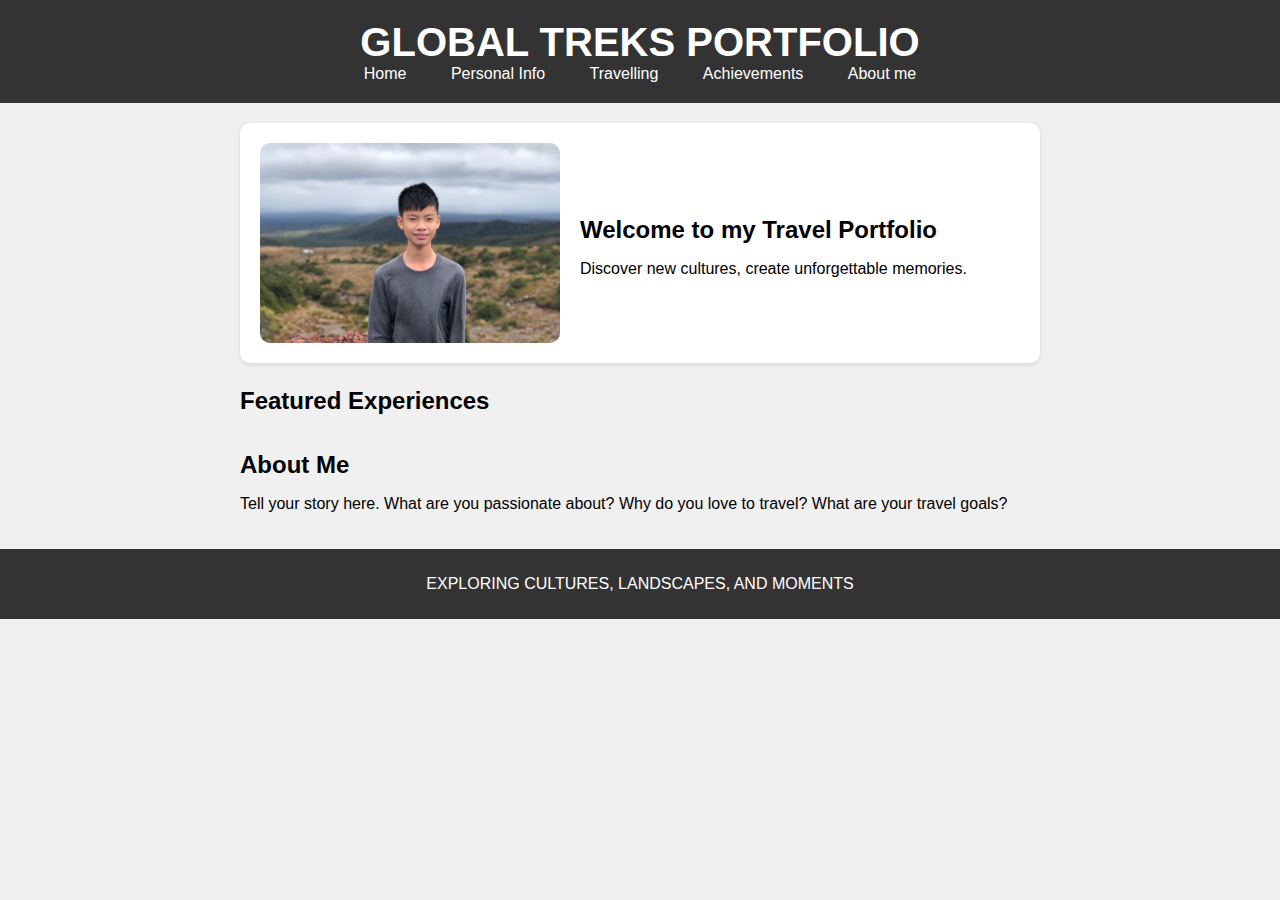
<file: index.html>
<!DOCTYPE html>
<html>
<head>
  <title>Global Treks Portfolio</title>
  <link rel="stylesheet" href="style.css">
</head>
<body>
  <header>
    <h1>GLOBAL TREKS PORTFOLIO</h1>
    <nav>
      <ul>
        <li><a href="index.html">Home</a></li>
        <li><a href="personal_info.html">Personal Info</a></li>
        <li><a href="travelling.html">Travelling</a></li>
        <li><a href="achievements.html">Achievements</a></li>
        <li><a href="about-me.html">About me</a></li>
      </ul>
    </nav>
  </header>

  <main>
    <section class="hero">
      <img src="M322501.jpg" alt="">
      <div class="hero-text">
        <h2>Welcome to my Travel Portfolio</h2>
        <p>Discover new cultures, create unforgettable memories.</p>
      </div>
    </section>

    <section class="featured">
      <h2>Featured Experiences</h2>
      <div class="featured-grid">
        </div>
    </section>

    <section class="about">
      <h2>About Me</h2>
      <p>Tell your story here. What are you passionate about? Why do you love to travel? What are your travel goals?</p>
    </section>

  </main>

  <footer>
    <p>EXPLORING CULTURES, LANDSCAPES, AND MOMENTS</p>
  </footer>
</body>
</html>
</file>
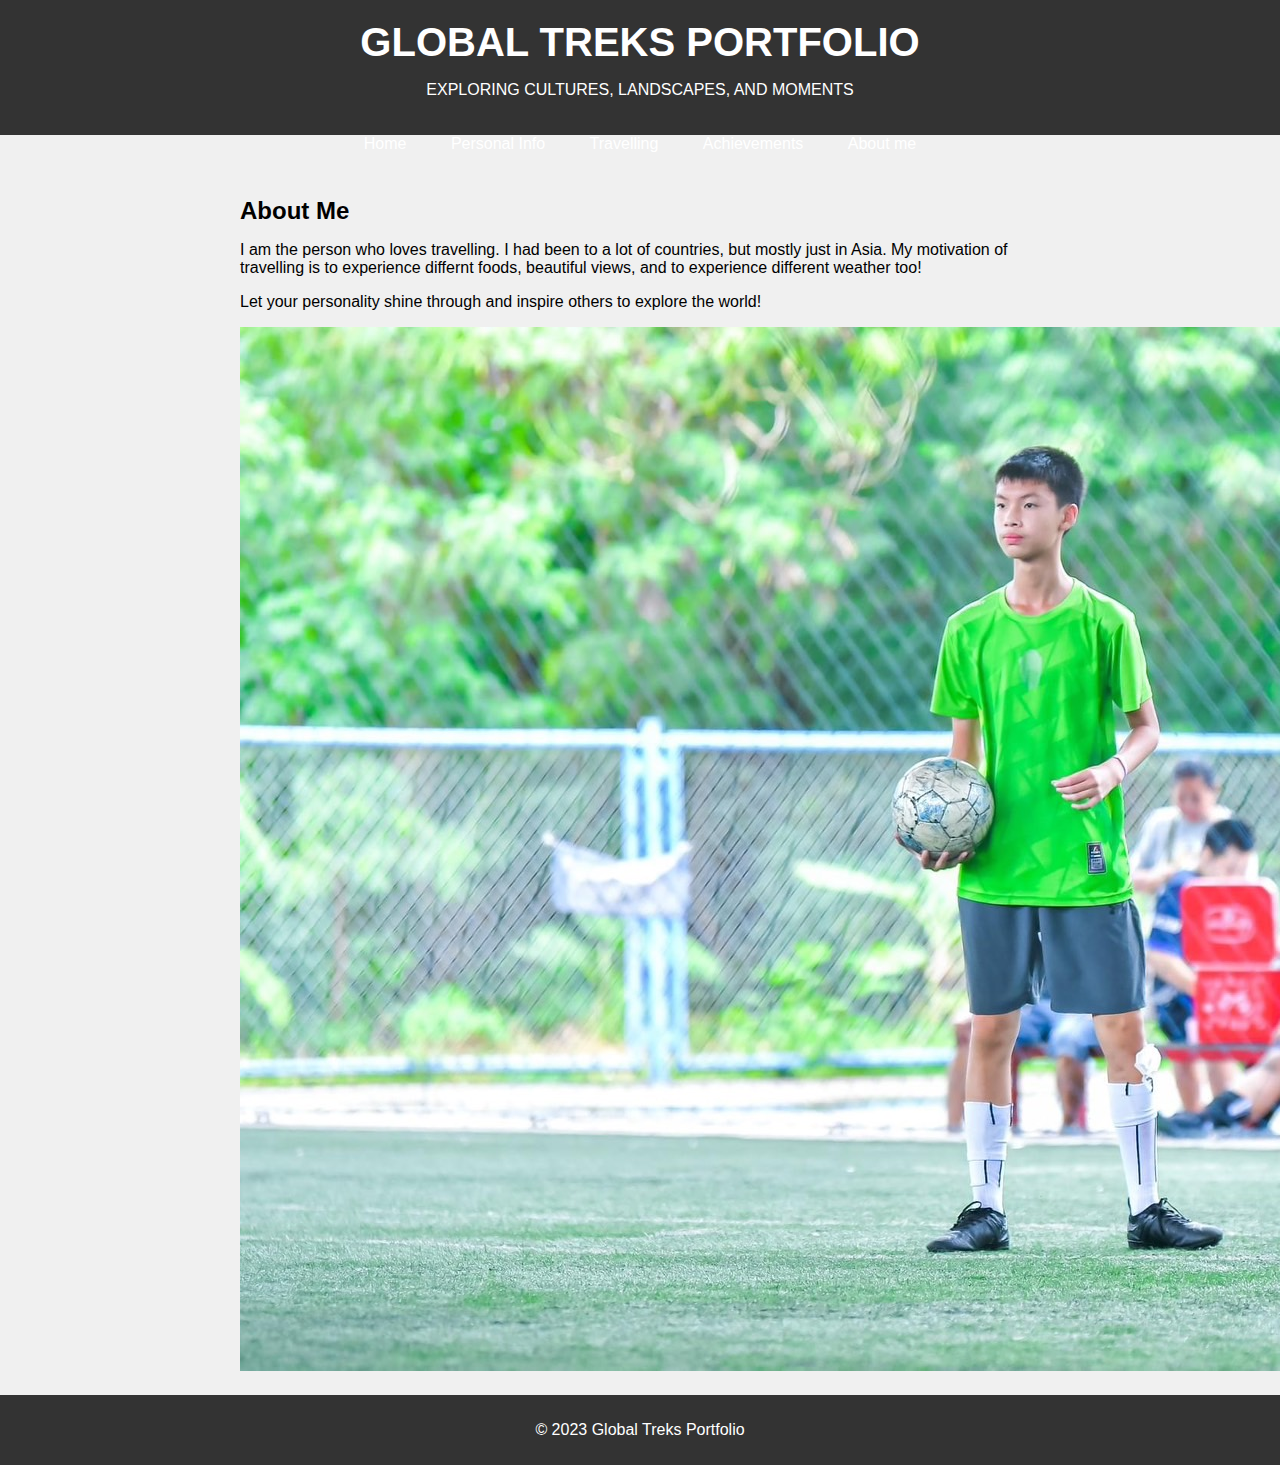
<file: about-me.html>
<!DOCTYPE html>
<html lang="en">
<head>
    <meta charset="UTF-8">
    <meta name="viewport" content="width=device-width, initial-scale=1.0">
    <title>Global Treks Portfolio</title>
    <link rel="stylesheet" href="style.css">
</head>
<body>
    <header>
        <h1>GLOBAL TREKS PORTFOLIO</h1>
        <p>EXPLORING CULTURES, LANDSCAPES, AND MOMENTS</p>
    </header>
    <nav>
        <ul>
            <li><a href="index.html">Home</a></li>
            <li><a href="personal_info.html">Personal Info</a></li>
            <li><a href="travelling.html">Travelling</a></li>
            <li><a href="achievements.html">Achievements</a></li>
            <li><a href="about-me.html">About me</a></li>
        </ul>
    </nav>
    <main>
        <section id="about-me">
            <h2>About Me</h2>
            <p>I am the person who loves travelling. I had been to a lot of countries, but mostly just in Asia. My motivation of travelling is to experience differnt foods, beautiful views, and to experience different weather too! </p>
            <p>Let your personality shine through and inspire others to explore the world!</p>
            <img src="07.jpg" alt="">
        </section>
    </main>
    <footer>
        <p>&copy; 2023 Global Treks Portfolio</p>
    </footer>
</body>
</html>
</file>
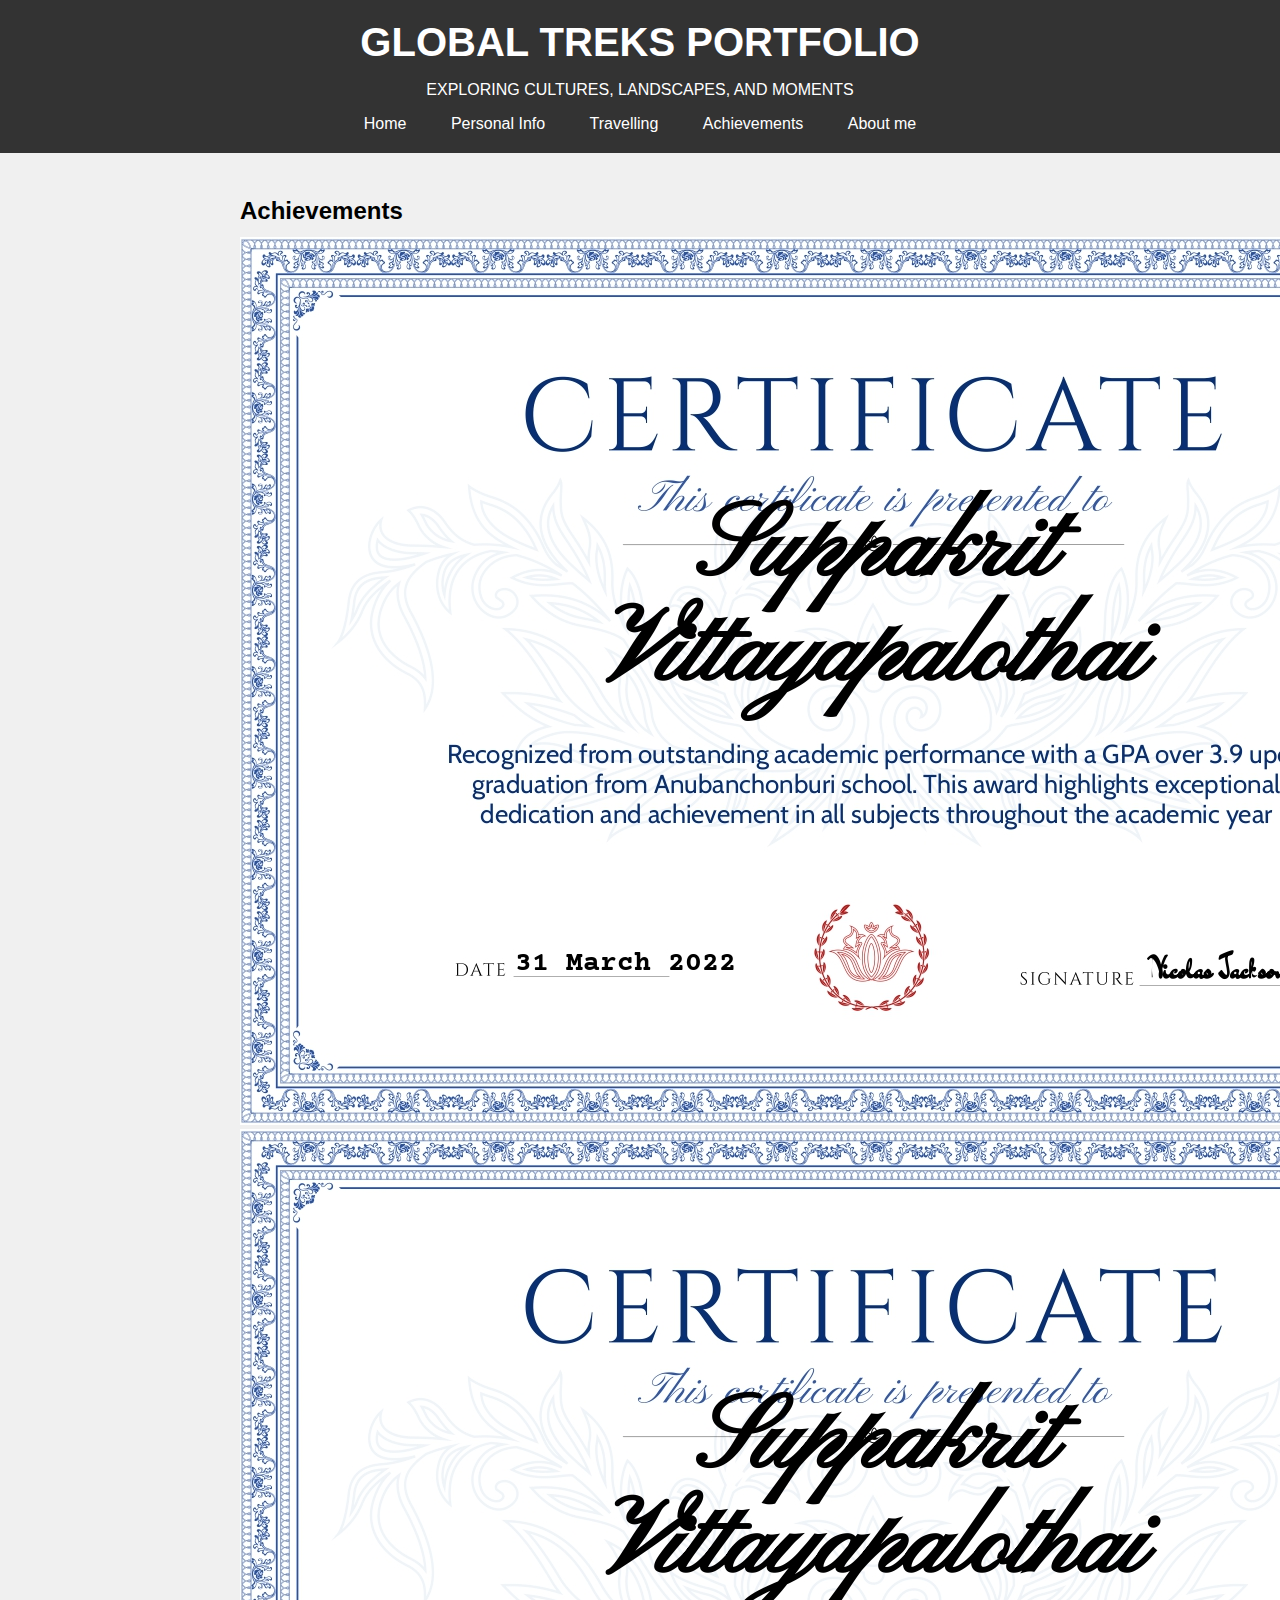
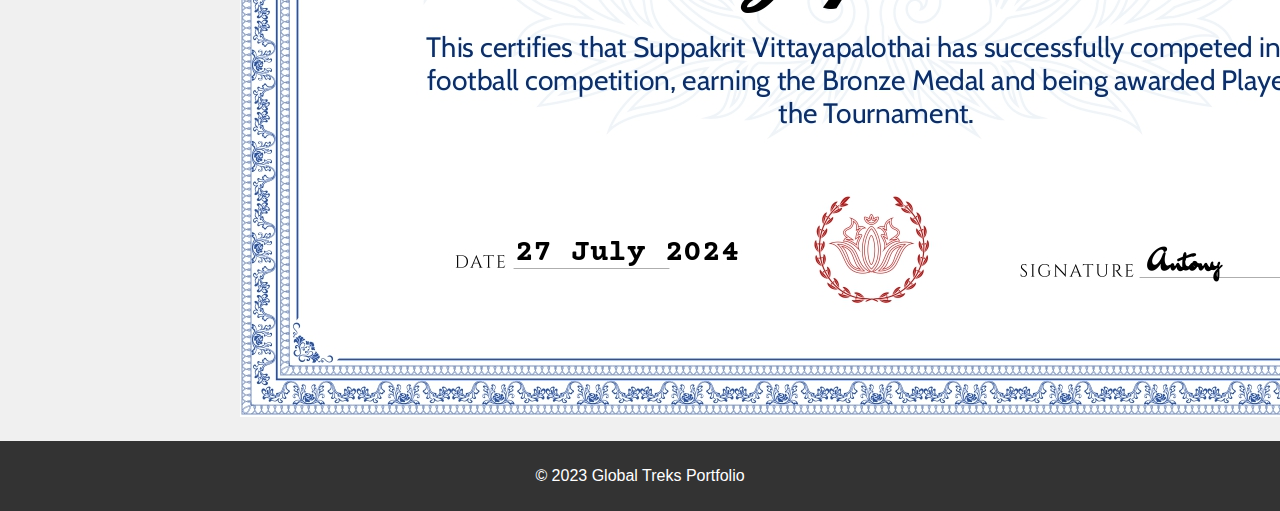
<file: achievements.html>
<!DOCTYPE html>
<html lang="en">
<head>
    <meta charset="UTF-8">
    <meta name="viewport" content="width=device-width, initial-scale=1.0">
    <title>Global Treks Portfolio</title>
    <link rel="stylesheet" href="style.css">
</head>
<body>
    <header>
        <h1>GLOBAL TREKS PORTFOLIO</h1>
        <p>EXPLORING CULTURES, LANDSCAPES, AND MOMENTS</p>
        <nav>
            <ul>
                <li><a href="index.html">Home</a></li>
                <li><a href="personal_info.html" aria-current="page">Personal Info</a></li>
                <li><a href="travelling.html">Travelling</a></li>
                <li><a href="achievements.html">Achievements</a></li>
                <li><a href="about-me.html">About me</a></li>
            </ul>
        </nav>
    </header>

    <main>
        <section id="achievements">
            <h2>Achievements</h2>
            <img src="04.jpg" alt="">
            <img src="06.jpg" alt="">
        </section>
    </main>

    <footer>
        <p>&copy; 2023 Global Treks Portfolio</p>
    </footer>
</body>
</html>
</file>
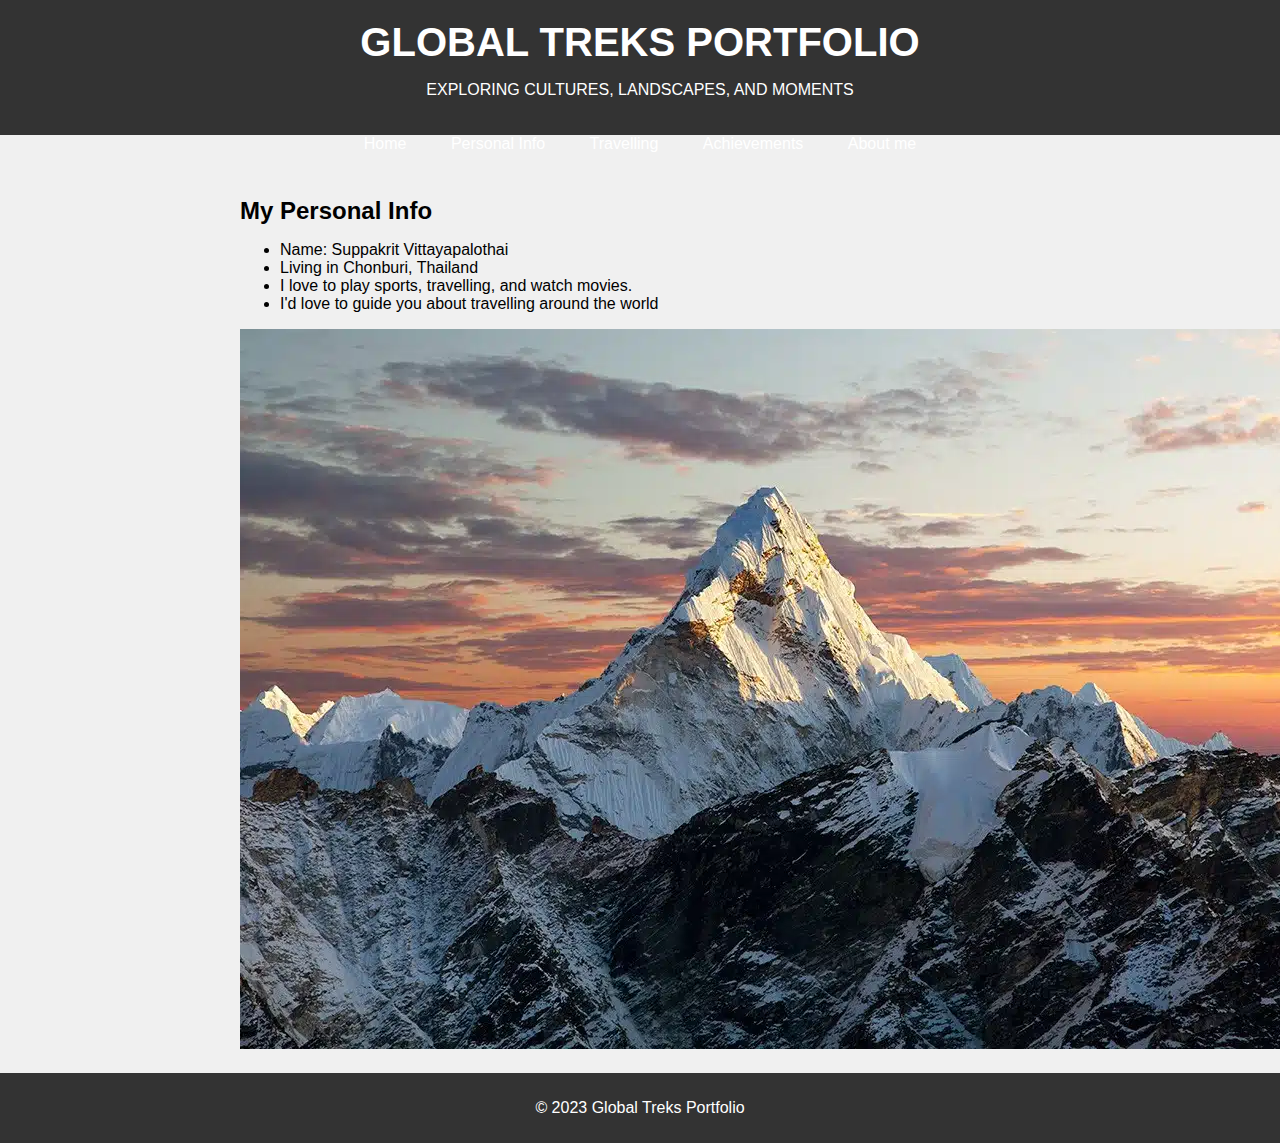
<file: personal_info.html>
<!DOCTYPE html>
<html lang="en">
<head>
    <meta charset="UTF-8">
    <meta name="viewport" content="width=device-width, initial-scale=1.0">
    <title>Personal Info - Global Treks Portfolio</title>
    <link rel="stylesheet" href="style.css">
</head>
<body>
    <header>
        <h1>GLOBAL TREKS PORTFOLIO</h1>
        <p>EXPLORING CULTURES, LANDSCAPES, AND MOMENTS</p>
    </header>
    <nav>
        <ul>
            <li><a href="index.html">Home</a></li>
            <li><a href="personal_info.html" aria-current="page">Personal Info</a></li>
            <li><a href="travelling.html">Travelling</a></li>
            <li><a href="achievements.html">Achievements</a></li>
            <li><a href="about-me.html">About me</a></li>
        </ul>
    </nav>
    <main>
        <section class="personal-info">
            <h2>My Personal Info</h2>
            <ul>
                <li>Name: Suppakrit Vittayapalothai</li>
                <li>Living in Chonburi, Thailand</li>
                <li>I love to play sports, travelling, and watch movies.</li>
                <li>I'd love to guide you about travelling around the world</li>
            </ul>
            <img src="05.webp" alt="">
        </section>
    </main>
    <footer>
        <p>&copy; 2023 Global Treks Portfolio</p>
    </footer>
</body>
</html>
</file>
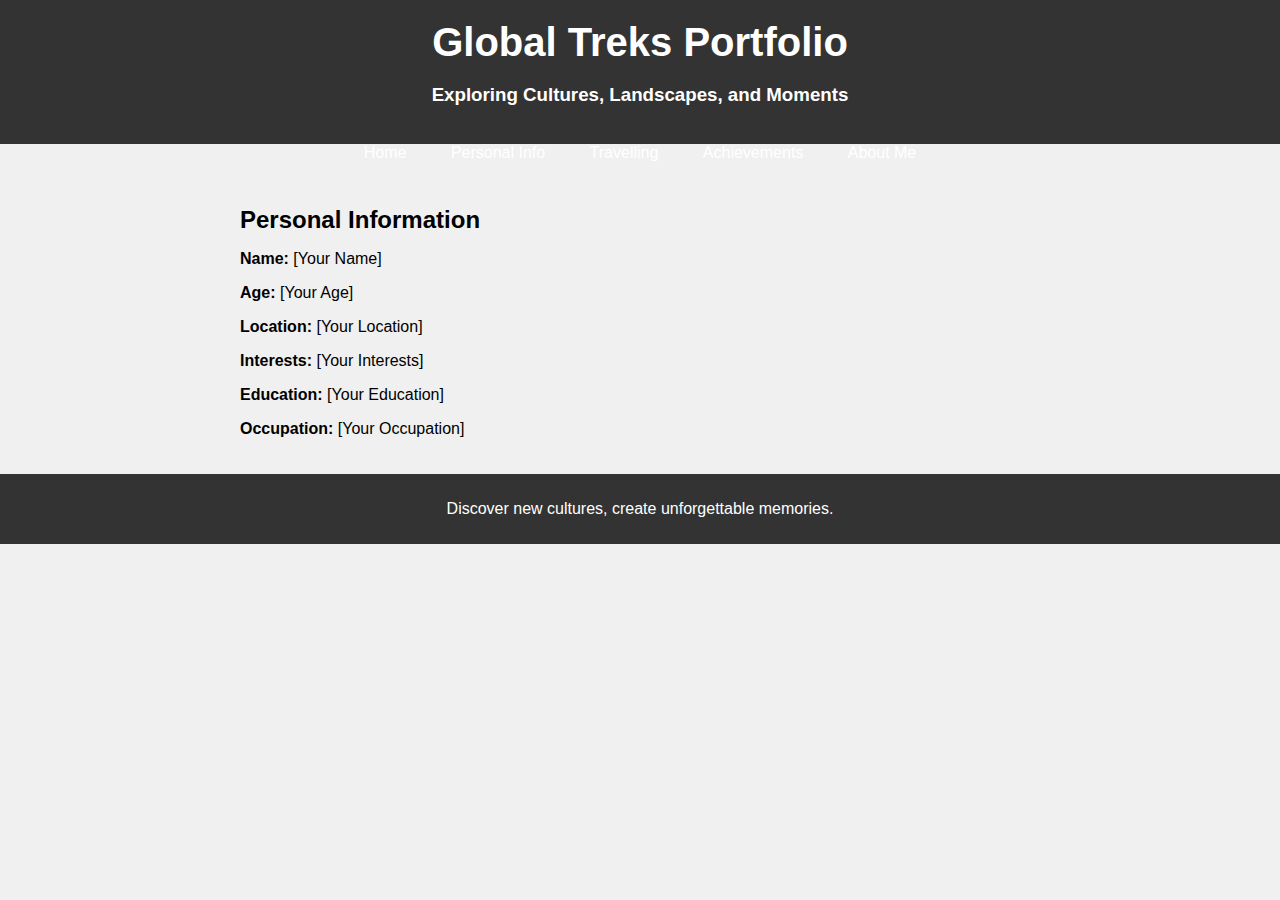
<file: PersonalInfo.html>
<!DOCTYPE html>
<html lang="en">
<head>
    <meta charset="UTF-8">
    <meta name="viewport" content="width=device-width, initial-scale=1.0">
    <title>Personal Info - Global Treks Portfolio</title>
    <link rel="stylesheet" href="style.css">
</head>
<body>
    <header>
        <h1>Global Treks Portfolio</h1>
        <h3>Exploring Cultures, Landscapes, and Moments</h3>
    </header>

    <nav>
        <ul>
            <li><a href="index.html">Home</a></li>
            <li><a href="personal-info.html">Personal Info</a></li>
            <li><a href="travelling.html">Travelling</a></li>
            <li><a href="achievements.html">Achievements</a></li>
            <li><a href="about-me.html">About Me</a></li>
        </ul>
    </nav>

    <main>
        <section class="personal-info-section">
            <h2>Personal Information</h2>
            <div class="info-content">
                <p><strong>Name:</strong> [Your Name]</p>
                <p><strong>Age:</strong> [Your Age]</p>
                <p><strong>Location:</strong> [Your Location]</p>
                <p><strong>Interests:</strong> [Your Interests]</p>
                <p><strong>Education:</strong> [Your Education]</p>
                <p><strong>Occupation:</strong> [Your Occupation]</p>
            </div>
        </section>
    </main>

    <footer>
        <p>Discover new cultures, create unforgettable memories.</p>
    </footer>
</body>
</html>
</file>
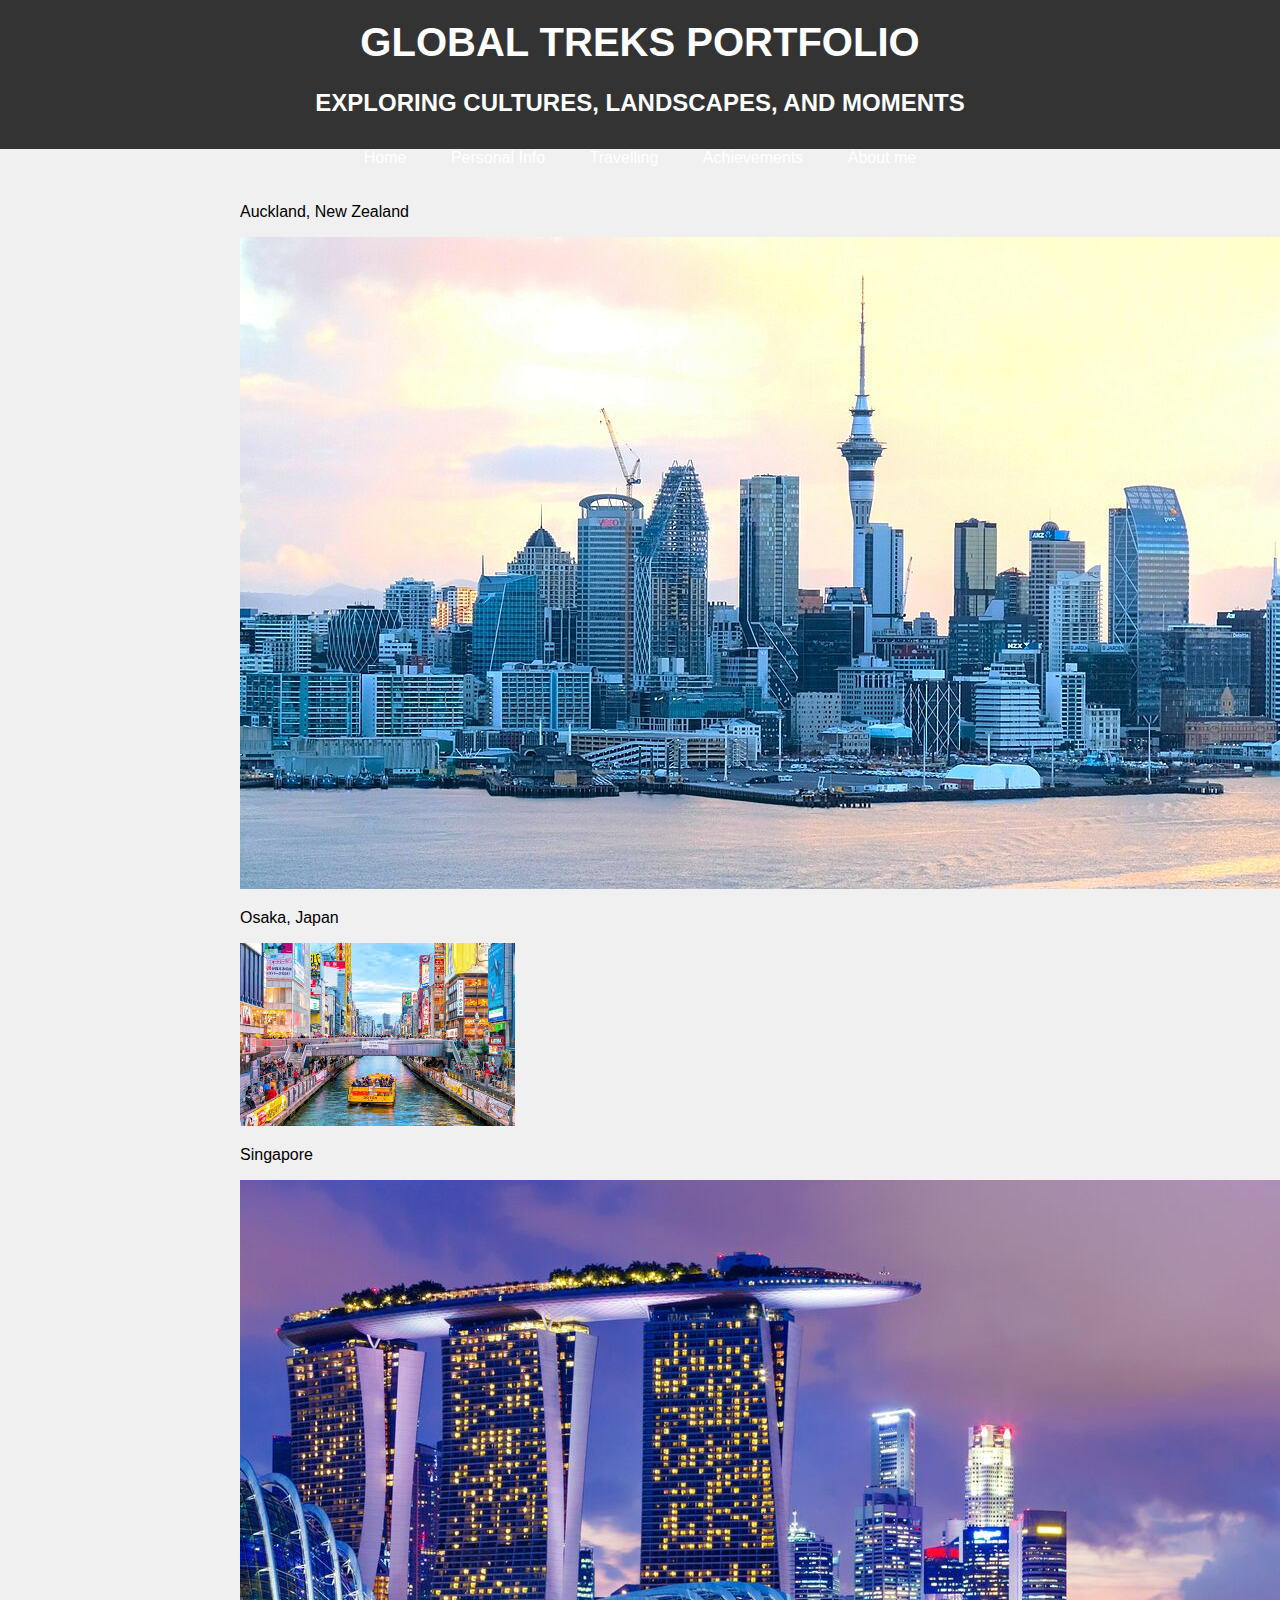
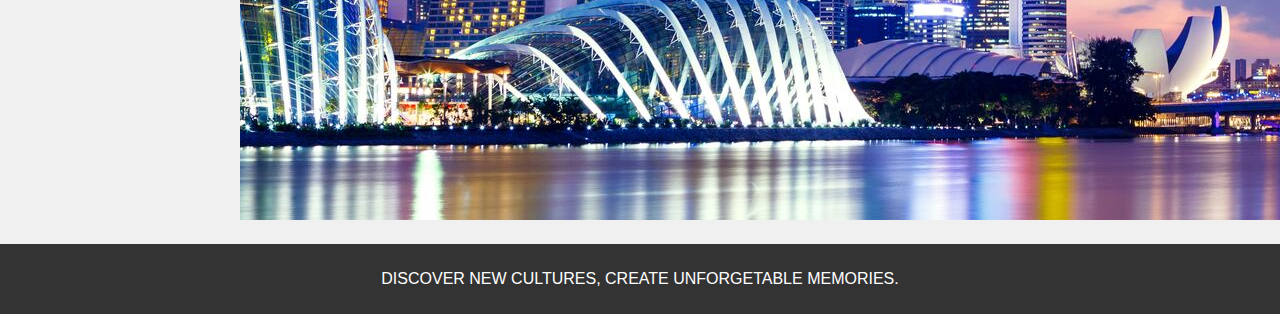
<file: travelling.html>
<!DOCTYPE html>
<html lang="en">
<head>
    <meta charset="UTF-8">
    <meta name="viewport" content="width=device-width, initial-scale=1.0">
    <title>Global Treks Portfolio</title>
    <link rel="stylesheet" href="style.css">
</head>
<body>
    <header>
        <h1>GLOBAL TREKS PORTFOLIO</h1>
        <h2>EXPLORING CULTURES, LANDSCAPES, AND MOMENTS</h2>
    </header>

    <nav>
        <ul> 
            <li><a href="index.html">Home</a></li>
            <li><a href="personal_info.html" aria-current="page">Personal Info</a></li>
            <li><a href="travelling.html">Travelling</a></li>
            <li><a href="achievements.html">Achievements</a></li>
            <li><a href="about-me.html">About me</a></li>
        </ul>
    </nav>

    <main>
        <p>Auckland, New Zealand</p>
        <img src="01.jpg" alt="">
        <p>Osaka, Japan</p>
        <img src="02.jpg" alt="">
        <p>Singapore</p>
        <img src="03.jpg" alt="">
    </main>

    <footer>
        <p>DISCOVER NEW CULTURES, CREATE UNFORGETABLE MEMORIES.</p>
    </footer>
</body>
</html>
</file>
<file: style.css>
body {
  font-family: Arial, sans-serif;
  margin: 0;
  padding: 0;
  background-color: #f0f0f0;
}

header {
  background-color: #333;
  color: #fff;
  padding: 20px;
  text-align: center;
}

h1 {
  font-size: 2.5em;
  margin: 0;
}

h2 {
  font-size: 1.5em;
  margin: 1em 0 0.5em 0;
}

nav ul {
  list-style: none;
  padding: 0;
  margin: 0;
  text-align: center;
}

nav li {
  display: inline-block;
  margin: 0 10px;
}

nav a {
  color: #fff;
  text-decoration: none;
  padding: 5px 10px;
  border-radius: 5px;
  transition: background-color 0.3s ease;
}

nav a:hover {
  background-color: #666;
}

main {
  padding: 20px;
  max-width: 800px;
  margin: 0 auto;
}

.hero {
  background-color: #fff;
  padding: 20px;
  border-radius: 10px;
  box-shadow: 0 2px 5px rgba(0, 0, 0, 0.1);
  margin-bottom: 20px;
  display: flex;
  align-items: center;
  gap: 20px;
}

.hero img {
  width: 300px;
  height: 200px;
  object-fit: cover;
  border-radius: 10px;
}

.hero-text {
  flex: 1;
}

.featured {
  margin-bottom: 20px;
}

.featured-grid {
  display: grid;
  grid-template-columns: repeat(auto-fit, minmax(250px, 1fr));
  gap: 20px;
}

.featured-grid img {
  width: 100%;
  height: 200px;
  object-fit: cover;
  border-radius: 10px;
}

footer {
  text-align: center;
  padding: 10px;
  background-color: #333;
  color: #fff;
}
</file>
